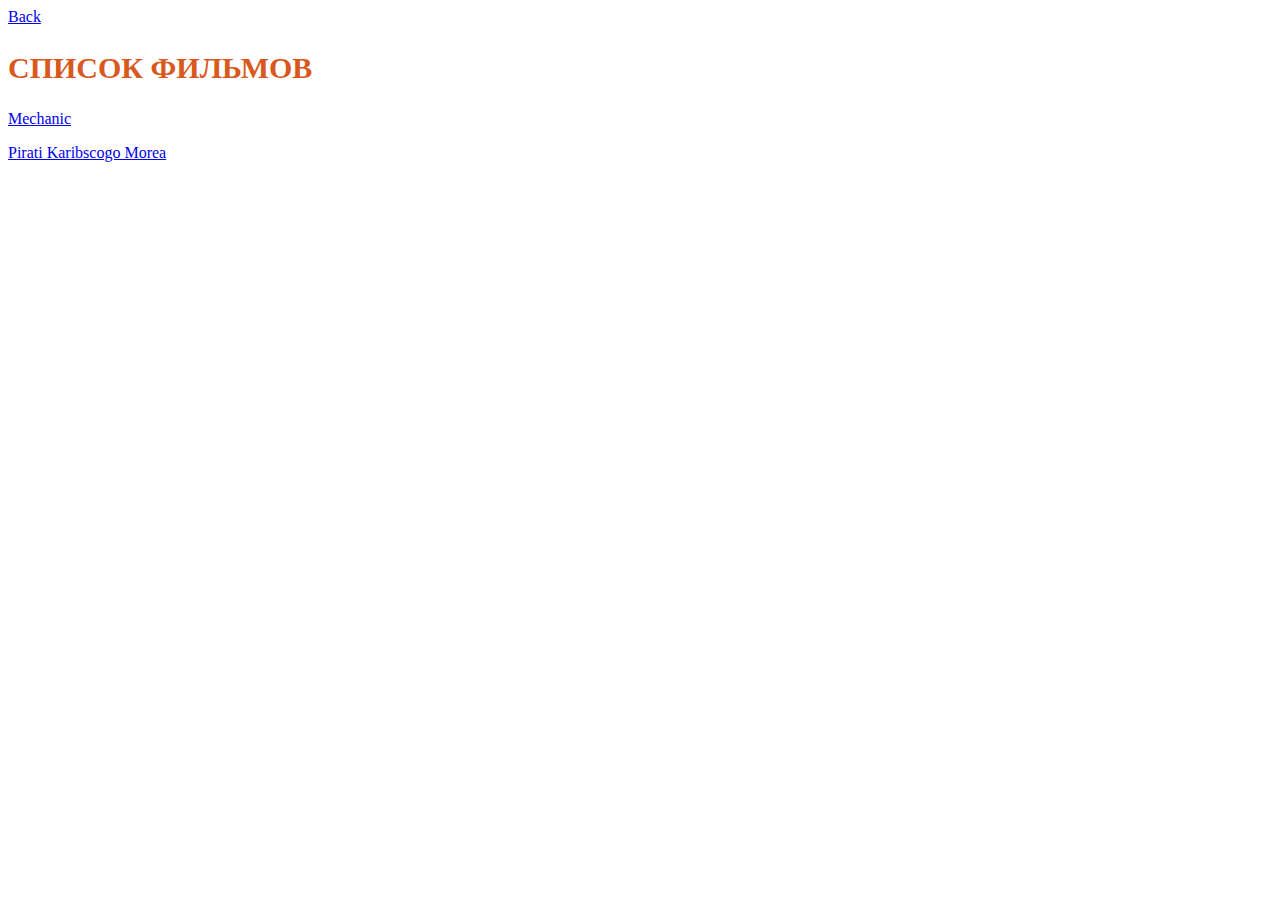
<file: movies.html>
<!DOCTYPE html>
<html lang="en">

<head>
    <meta charset="UTF-8" />
    <title>Список фильмов</title>
    <link rel="stylesheet" href="style.css">
</head>

<body>
    <a href="index.html">Back</a>
    <h2>СПИСОК ФИЛЬМОВ</h2>
    <p>
        <a
            href="https://ru.wikipedia.org/wiki/%D0%9C%D0%B5%D1%85%D0%B0%D0%BD%D0%B8%D0%BA_(%D1%84%D0%B8%D0%BB%D1%8C%D0%BC,_2011)">Mechanic</a>
    </p>
    <p><a href="https://en.wikipedia.org/wiki/Pirates_of_the_Caribbean_(film_series)">Pirati Karibscogo Morea</a>
    </p>
</body>

</html>
</file>
<file: style.css>
h1{
 font-size: 50px;
 color: brown;
}
h2{
    font-size: 30px;
    color: rgb(216, 88, 29);
}
</file>
